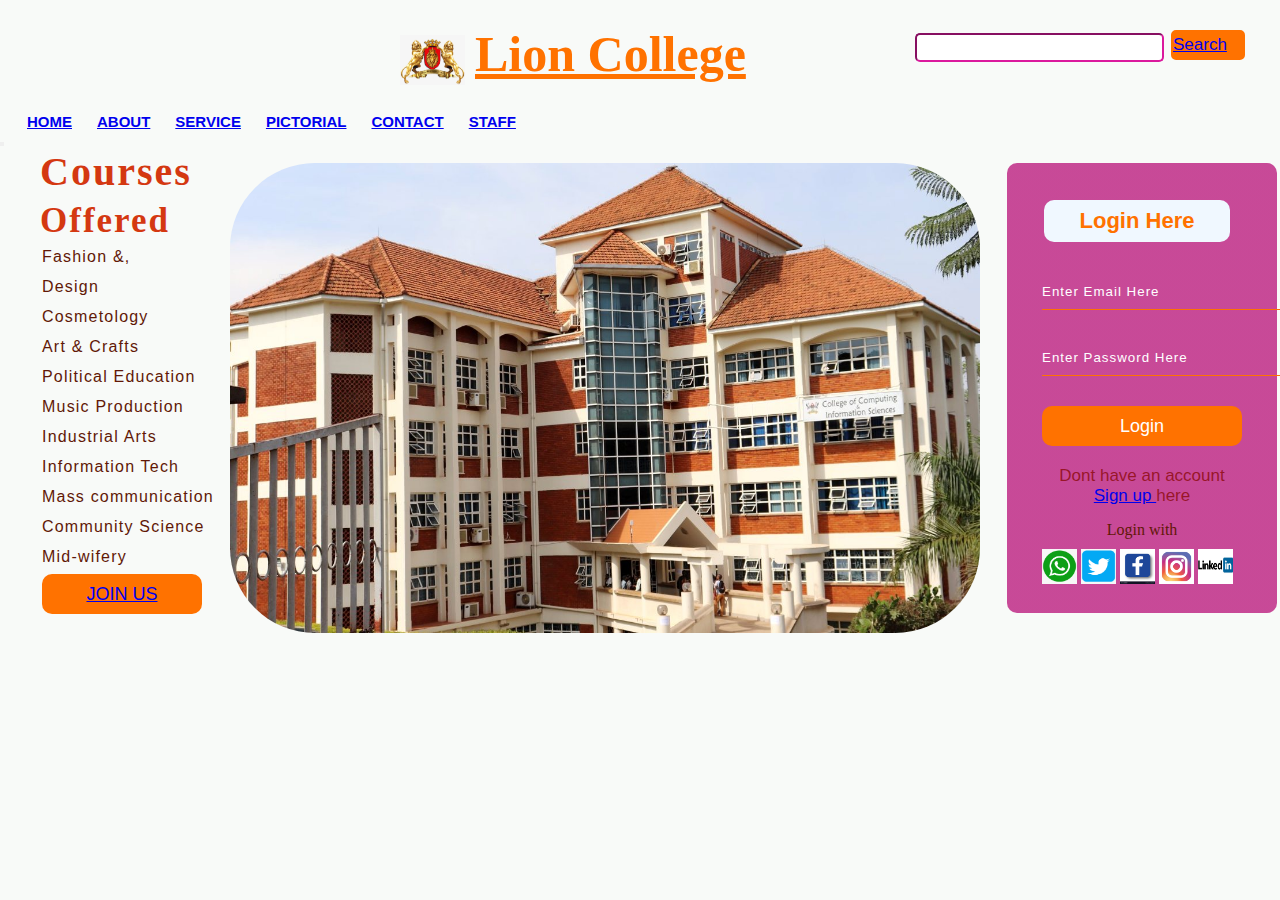
<file: index.html>
<!DOCTYPE html>
<html lang="en">
<head>
    <meta charset="UTF-8">
    <meta http-equiv="X-UA-Compatible" content="IE=edge">
    <meta name="viewport" content="width=device-width, initial-scale=1.0">
    <title>Lion College</title>
    <link rel="stylesheet" href="style.css">
</head>
<body>
    <!-- Main div starts here-->
    <div class="main">

        <!-- Navigation bar div starts here-->
        <div class="navbar">
                     <div class="icon">
              
                        <img  class ="logoimg" src="lion.jpg" alt width="65px" height="50px">  <h2 class="logo"> Lion College </h2>       
                      
                    </div>
                 
                <div class="menu">

                    <ul>
                        <li><a href="index.html">HOME</a></li>
                        <li><a href="./about.html">ABOUT</a></li>
                        <li><a href="service.html">SERVICE</a></li>
                        <li><a href="pic.html">PICTORIAL</a></li>
                        <li><a href="contact.html">CONTACT </a></li>
                        <li><a href="staff.html">STAFF</a></li>
                    </ul>

                    <input type="text" placeholder="Search here..." name="search" id="srch">
                    <button type="submit"><i class="fa fa-search"></i></button>

                    <div class="button">
                        <button class="btn" id="btn">
                            <a href="//www.search.com/">Search</a>
                        </button>
 
                        <form class="example" action="action_page.php">
                            
                        </form>
                        
                     </div>    
                        
                </div>  
                 

            <div class="search">
                
               
                
            
        </div>
        <!-- Navigation bar div ends here-->

    <div class="content">
            <img src="cool.jpg" alt="Italian Trulli" id="pic" border: black solid 1px;>

            <h1>Courses <br><span>Offered</span></h1>
        <p class="par">Fashion &, <br> Design <br> Cosmetology <br> Art & Crafts <br> Political Education <br> Music Production <br> Industrial Arts <br> Information Tech <br> Mass communication <br> Community Science <br> Mid-wifery </p>
        <button class="cn"><a href="#">JOIN US</a></button>

        <div class="form">
            <h2>Login Here</h2>
            <input type="email" name="email" placeholder="Enter Email Here">
            <input type="password" name="" placeholder="Enter Password Here">
            <button class="btnn"><a href="Login"></a>Login</button>

            <p class="link">Dont have an account<br>
            <a href="#">Sign up </a> here</p>
            <p class="liw">Login with</p>
            <img src="wat.png"alt width="35px" height="35px">
            <img src="twit.png" alt width="35px" height="35px">
            <img src="facebook-logo-icon-vector-29227975.jpg" alt width="35px" height="35px">
            <img src="insta.jpg"alt width="35px" height="35px">
            <img src="linked.jpg"alt width="35px" height="35px">
        </div>
     </div>

    </div>
    <!-- Main div ends here-->
    
</body>
</html>
</file>
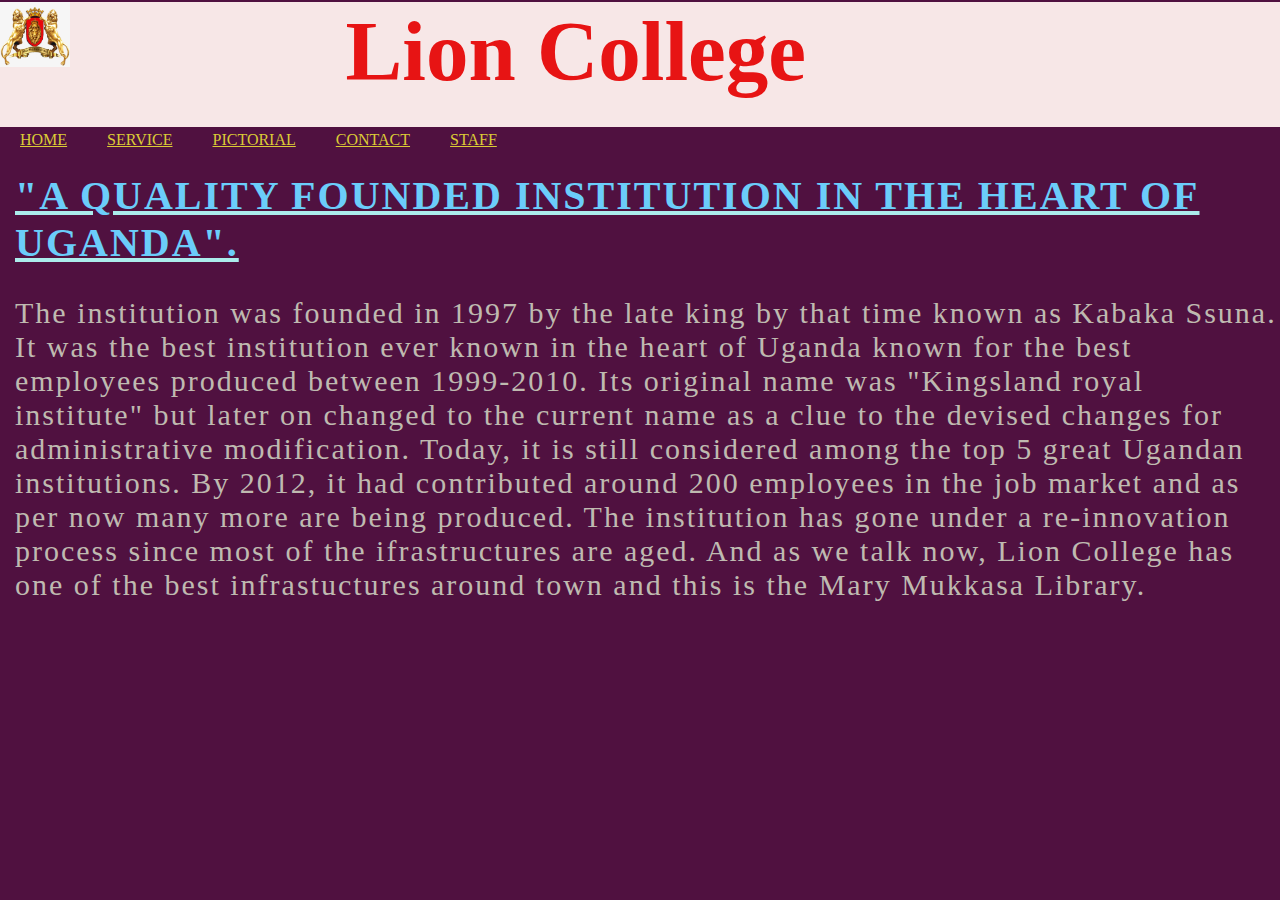
<file: about.html>
<!DOCTYPE html>
<html lang="en">
<head>
    <meta charset="UTF-8">
    <meta http-equiv="X-UA-Compatible" content="IE=edge">
    <meta name="viewport" content="width=device-width, initial-scale=1.0">
    <title>about</title>
<link rel="stylesheet" href="about.css">
</head>
<body>
    <div class="main">
        <div class="navbar">
            <div class="icon">
                
                
                <div class="menu">
                    <h2 class="logo"> Lion College </h2>

                     <img  class ="logoimg" src="lion.jpg" alt width="70px" height="65px">

                    <ul class="dots">
                       
                        <li><a href="index.html">HOME</a></li>
                        <li><a href="service.html">SERVICE</a></li>
                        <li><a href="pic.html">PICTORIAL</a></li>
                        <li><a href="contact.html">CONTACT </a></li>
                        <li><a href="staff.html">STAFF</a></li>

                    
                        
                    </ul>
            </div>

            <div class="search">
                
               
                
            </div>
        </div>

    <h1>"A QUALITY FOUNDED INSTITUTION IN THE  HEART OF UGANDA".</h1>
    <h2 id="home">The institution was founded in 1997 by the late king by that time known as Kabaka Ssuna. It was the best institution ever known in the heart  of Uganda known for the best employees produced between 1999-2010. Its original name was "Kingsland royal institute" but later on changed to the current name as a clue to the devised changes for administrative modification. Today, it is still considered among the top 5 great Ugandan institutions. By 2012, it had contributed around 200 employees in the job market and as per now many more are being produced. The institution has gone under a re-innovation process since most of the ifrastructures are aged. And as we talk now, Lion College has one of the best infrastuctures around town and this is the Mary Mukkasa Library. </h2>

</body>
</html>
</file>
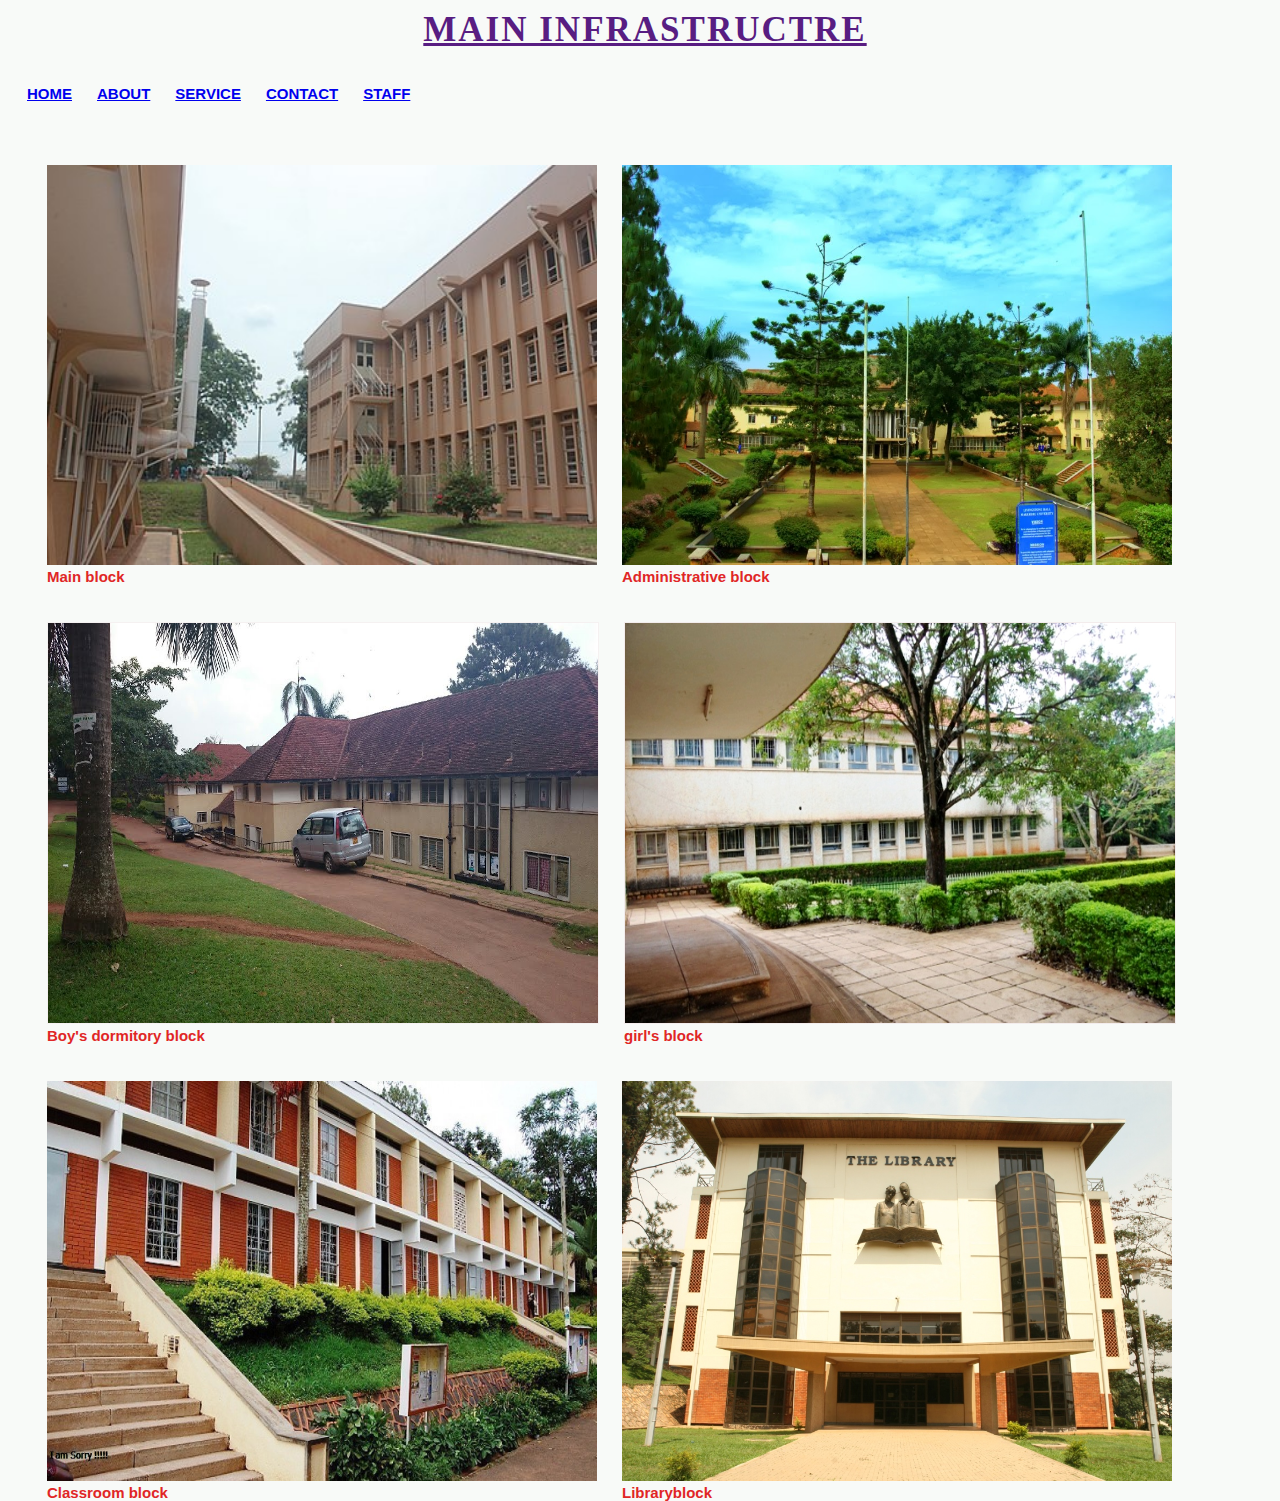
<file: pic.html>
<!DOCTYPE html>
<html lang="en">
<head>
    <meta charset="UTF-8">
    <meta http-equiv="X-UA-Compatible" content="IE=edge">
    <meta name="viewport" content="width=device-width, initial-scale=1.0">
    <link rel="stylesheet" href="style.css">
    <title>pictorial</title>
</head>
<body>
    <h1 style="text-align:center" class="boge" >MAIN INFRASTRUCTRE</h1>
    <ul class="tonn">
        <li><a href="index.html">HOME</a></li>
        <li><a href="./about.html">ABOUT</a></li>
        <li><a href="service.html">SERVICE</a></li>
        
        <li><a href="contact.html">CONTACT </a></li>
        <li><a href="staff.html">STAFF</a></li>
    </ul>

    <div class="main">
        <div class="navbar">
            <div class="icon">
               
                <div class="menu">
                    <ul id="move">
                    <li>
                        <figure>
                           
                        <img src="picture 1.jpg" alt="Buddo main block" style="width: 550px; height: 400px;">
                        <figcaption>Main block</figcaption>
                    </figure>
                    </li>
                    
                    <li>
                        <figure>
                        <img src="picture 2.jpg" alt="Buddo administrative block" style="width:550px; height: 400px;" >
                        <figcaption> Administrative block</figcaption>
                    </figure>
                    </li>
                    </ul>
                    <ul id="now">
                    <li> 
                        <figure>
                        <img src="Picture 3.jpg" alt="Buddo boys dormitory block" style="width: 550px; height:400px; border: rgb(245, 241, 241) solid 1px;">
                        <figcaption>Boy's dormitory block</figcaption>
                        </figure>
                    </li>

                    <li>
                        <figure>
                        <img src="picture 4.JPG" alt="Buddo girls  block" style="width: 550px; height:400px; border: rgb(243, 236, 236) solid 1px;" >
                        <figcaption>girl's  block</figcaption>
                        </figure>
                    </li> 
                    </ul>
                   <ul id="not">
                    <li>
                        <figure>
                        <img src="pictue 5.jpg" alt="Buddo o'level classroom block" style="width: 550px; height:400px;">
                        <figcaption>Classroom block</figcaption>
                        </figure>
                    </li>
                    <li>
                        <figure>
                        <img src="pic11.jpg" alt="Buddo o'level classroom block" style="width: 550px; height:400px;">
                        <figcaption>Libraryblock</figcaption>
                        </figure>
                    </li>
                </ul> 

            
            </div>
    
</body>
</html>
</file>
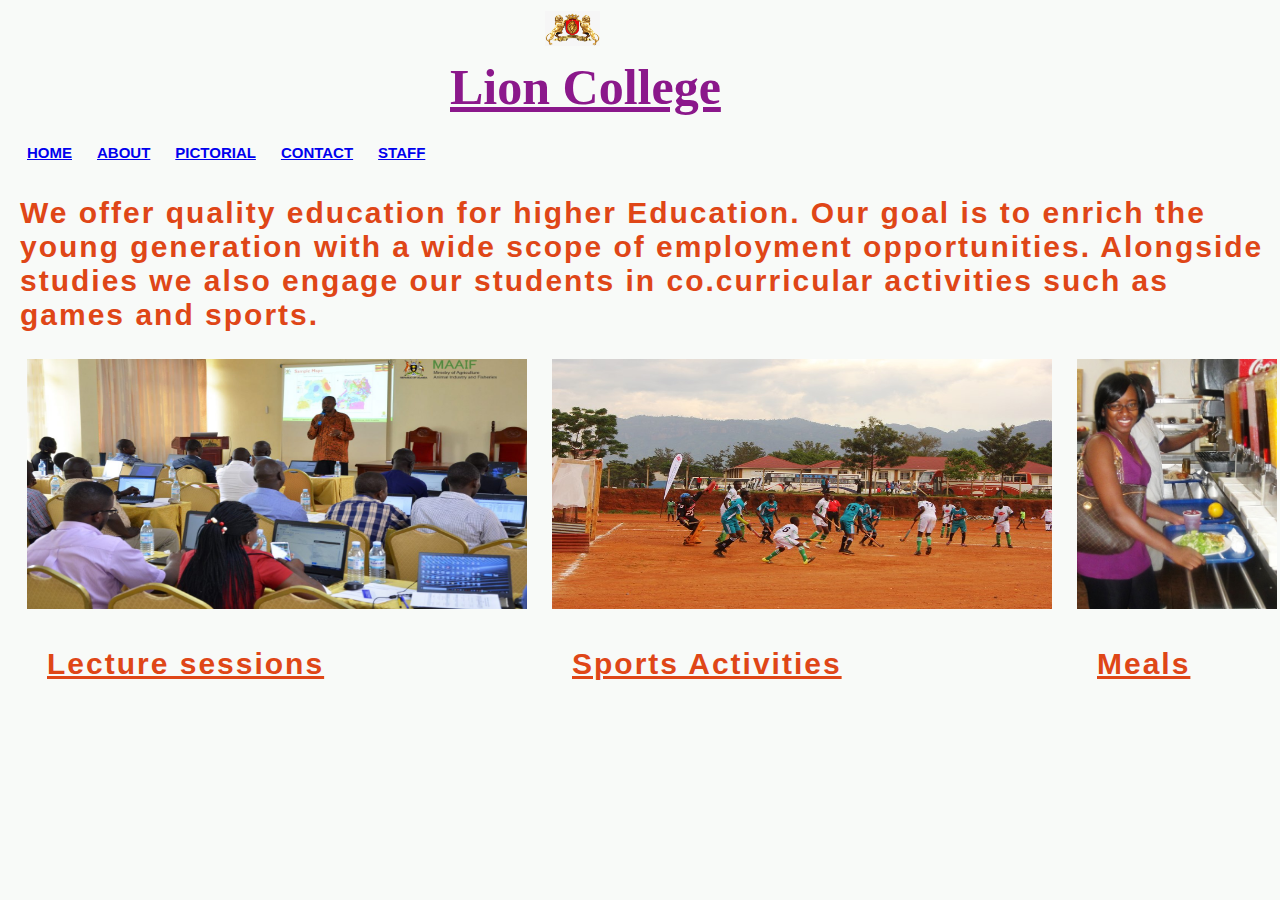
<file: service.html>
<!DOCTYPE html>
<html lang="en">
<head>
    <meta charset="UTF-8">
    <meta http-equiv="X-UA-Compatible" content="IE=edge">
    <meta name="viewport" content="width=device-width, initial-scale=1.0">
    <title>services</title>
    <link rel="stylesheet" href="style.css">
</head>
<body>
    <div class="main">
        
            
        <h2 class="lopo"> <img  class ="lop" src="lion.jpg" alt width="55px" height="35px"><br>Lion College </h2>

                <div class="menu">

                    <ul>
                        <li><a href="index.html">HOME</a></li>
                        <li><a href="about.html">ABOUT</a></li>
                        <li><a href="pic.html">PICTORIAL</a></li>
                        <li><a href="contact.html">CONTACT </a></li>
                        <li><a href="staff.html">STAFF</a></li>

                   
                        
                    </ul>
                    <h6>We offer quality education for higher Education. Our goal is to enrich the young generation with a wide scope of employment opportunities.
                        Alongside studies we also engage our students in co.curricular activities such as games and sports.</h6>
                    </h6>
                     
                    <ul id="nid">

                        <li><img  class ="log" src="LEC.jpg" alt width="500px" height="250px">  <h6 class="logo"> Lecture sessions </h6></li>      
                        <li><img  class ="cop" src="SPORT.jpg" alt width="500px" height="250px">  <h6 class="logo"> Sports Activities </h6></li>   
                        <li><img  class ="cop" src="cafe.JPG" alt width="200px" height="250px">  <h6 class="logo"> Meals </h6></li>

                    </ul>
                    
                </div>
</body>
</html>
</file>
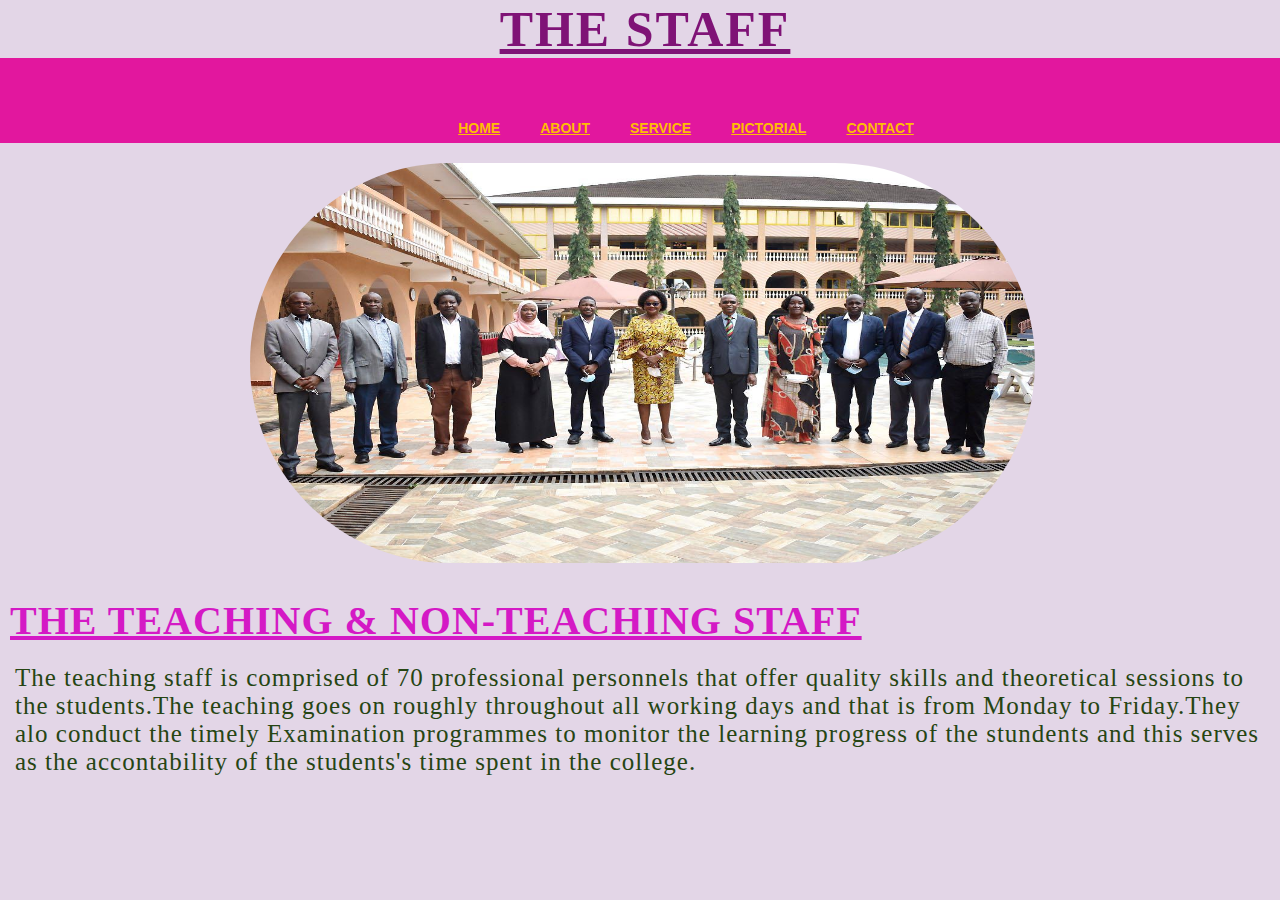
<file: staff.html>
<!DOCTYPE html>
<html lang="en">
<head>
    <meta charset="UTF-8">
    <meta http-equiv="X-UA-Compatible" content="IE=edge">
    <meta name="viewport" content="width=device-width, initial-scale=1.0">
    <title>staff</title>
    <link rel="stylesheet" href="staff.css">
</head>
<body>
    <h1 style="text-align:center">THE STAFF</h1>
    <div class="main">
        <ul id="mains">

         <li><a href="index.html">HOME</a></li>
         <li><a href="./about.html">ABOUT</a></li>
         <li><a href="service.html">SERVICE</a></li>
         <li><a href="pic.html">PICTORIAL</a></li>
         <li><a href="contact.html">CONTACT </a></li>

         </ul>
</div>

     <img src="last.jpg"  alt="lecturer" style="width: 785px; height: 400px;" class="picture">
    
     
           <div> <h1 class="more">THE TEACHING & NON-TEACHING STAFF</h1><br>
            <h4 class="motto">The teaching staff is comprised of 70 professional personnels that offer quality skills and theoretical sessions to the students.The teaching goes on roughly throughout all working days and that is from Monday to Friday.They alo conduct the timely Examination programmes to monitor the learning progress of the stundents and this serves as the accontability of the students's time spent in the college.</h4></div>
   
         </div>
    
</body>
</html>
</file>
<file: style.css>
body{
    background-color: rgba(202, 216, 201, 0.13);
    background-repeat: no-repeat;
    background-size: cover;
    background-position: center;
}

*{
    margin: 0;
    padding: 0;

}
html,body{
    height: 100%;
    width: 100%;
}

.main{
    width: 100%;
    height: 100%;
    display: flex;
    flex-direction:column ;
}

.navbar{

    width: 100%;
    height: 100px;
    display: flex;
    flex-direction:column ;

}


.icon{
    
    width: 100%;
    display: flex;
    height: 120px;
    margin-top: 25px;
}

.logo{
    color: #ff7200;
    font-size: 50px;
    font-family: 'Times New Roman';
    padding-left: 10px;
    position: relative;
    text-decoration: underline;
    cursor: pointer;
}

.lopo{
    color: #8b188b;
    font-size: 50px;
    font-family: 'Times New Roman';
    position: relative;
    justify-content: center;
    padding-left: 450px;
    text-decoration: underline;
    cursor: pointer;
}

.lop{
    position: relative;
    margin-left: 95px;
}

.logoc{
    color: #b12040;
    font-size: 50px;
    font-family: 'algerian';
    padding-left: 10px;
    position: relative;
    text-decoration: underline;
    cursor: pointer;
    margin-top: 10px;
    background-image: url(makek.webp);
    height: 200px;
}

.logoimg{

margin-left: 400px;
margin-top: 10px;

}

.menu{
    width: 100%;
    color: rgb(13, 152, 187);
    padding-left: 0;
    padding-top: 1px; 
}
.menu h4{
    color: #e2c20c;
    font-size: 25px;
    font-family: Arial;
    padding-left: 10px;  
}
.menu h6{
    color: #df4617;
    font-size: 30px;
    font-family: Arial, Helvetica, sans-serif;
    padding-left: 20px;
    padding-top: 35px;
}

ul{
    
    display: flex;
    justify-content: left;
    align-items: center;
    left: auto ;
}

ul{
    list-style: none;
    margin-left: 2px;
    margin-top: 27px;
    font-size: 15px;
}

ul li {
    text-decoration: none;
    color: rgb(224, 38, 38);
    font-family: Arial;
    font-weight: bold;
   /* transition: 0.4 ease-in-out;*/
    padding-left: 25px;

}

ul li :hover{
    color: #ff7200;
}
.boge{
    color: #581d82;
    font-size: 35px;
    font-family: Georgia;
    padding-left: 10px;
    position: relative;
    text-decoration: underline;
    cursor: pointer;
    margin-top: 10px;
    letter-spacing: 2px;
}
.tonn{
    position: relative;
    margin-top: 35px;
}
 
.search{
    width: 400px;
    margin-left: 50px;
    border-radius: 15px;
   
}

.srch{
    font-family: 'Times New Roman';
    width: 200px;
    height: 40px;
    background: transparent;
    border: 1px solid #ff7200;
    margin-top: 13px;
    color: rgb(228, 217, 217);
    font-size: 20px;
    border-bottom-left-radius: 5px;
    border-top-left-radius: 5px;
   
}

.btn{
    width: 70px;
    height: 30px;
    background: #ff7200;
    border: 2px solid #ff7200;
    margin-top: 13px;
    color: rgb(240, 244, 247);
    font-size: 17px;
    border-radius: 5px;
    right: 100px;
}

.btn:focus{
    outline: none;
    border-radius: 15px;
}

.srch{
    outline: none;

}

.content{
    width: 1200px;
    height: auto;
    margin: auto;
    color: rgb(97, 24, 6);
    position: relative;
   
}

.content .par{
    padding-left: 2px;
    padding-bottom: 2px;
    font-family: Arial;
    letter-spacing: 1.2px;
    line-height: 30px;
    
}

.content h1{
    font-family: 'Times New Roman';
    font-size: 40px;
    padding-left: 0px;
    margin-top: 0;
    letter-spacing: 2px;
    color: rgb(212, 56, 17);
}

.content .cn{
    width: 160px;
    height: 40px;
    background: #ff7200;
    border: none;
    padding: 2px;
    border-radius: 10px;
    margin-bottom: 10px;
    margin-left: 2px;
    font-size: 18px;
    cursor: pointer;
    position: absolute;
    border-top-left-radius: 10px;
    bottom: auto;
}

.content .cn{
    text-decoration: none;
    color: black;
    transition: .3 ease;
}

.cn:hover{
    background-color: aliceblue;
}

.content span{
    color: rgb(212, 56, 17);
    font-size: 35px;
}

.form{
    width: 200px;
    height: 380px;
    background: linear-gradient(to top, rgba(187, 27, 126, 0.794),  rgba(187, 27, 126, 0.794));
    position: absolute;
    top: 15px;
    left: 967px;
    border-radius: 10px;
    padding: 35px;
}

.form h2{
    width: 170px;
    font-family: sans-serif;
    text-align: center;
    color: #ff7200;
    font-size: 22px;
    background-color: aliceblue;
    border-radius: 10px;
    margin: 2px;
    padding: 8px;
}

.form input{
    width: 240px;
    height: 35px;
    background: transparent;
    border-bottom: 1px solid #ff7200;
    border-top: none;
    border-right: none;
    border-left: none;
    color: white;
    font: 15px;
    letter-spacing: 1px;
    margin-top: 30px;
    font-family: sans-serif;
}
.form input:focus{
    outline: #2309968d;
}

::placeholder{
    color: white;
    font-family: Arial;

}

.btnn{
    width: 200px;
    height: 40px;
    background: #ff7200;
    border: none;
    margin-top: 30px;
    font-size: 18px;
    border-radius: 10px;
    cursor: pointer;
    color: white;
    position: relative;
}

.btnn:hover{
    background: white;
    color: #ff7200;
}

.btnn a{
    text-decoration: none;
    color: black;
    font-weight: bold;
}

.form .link{
    font-family: Arial, Helvetica, sans-serif;
    font-size: 17px;
    padding-top: 20px;
    text-align: center;
}

.form .link{
    text-decoration: none;
    color: #900d13da;
}

.liw{
    padding-top: 15px;
    padding-bottom: 10px;
    text-align: center;
    
}
#box{
    width: 100px;
}
#move{
    list-style-type: none;
    display: flex;
    padding-top: 10px;
    padding-left: 20px;
}
#now{
    list-style-type: none;
    display: flex;
    padding-top: 10px;
    padding-left: 20px;
    
    
}
#not{
    list-style-type: none;
    display: flex;
    padding-top: 10px;
    padding-left: 20px;
}
#pic{
    position: absolute;
    width: 750px;
    height: 470px;
    left: 190px;
    top: 15px;
    border-radius: 85px;
}
#srch{
    width: 245px;
    height: 25px;
    position: absolute;
    top: 33px;
    margin-left: 915px;
    border-radius: 5px;
    border-color: #db199d;
    font-family: Arial;
    font: size 5px; 
    text-decoration: none;
    color: rgb(10, 10, 10);

}
#btn{
    padding-right: 70px;
    position: absolute;
    right: 35px;
    top: 17px;
    cursor: pointer;
}
.picture{
    padding-left: 650px;

}
.admin{
    padding-top: -25px;
}
.dots{
    display: flex;
    list-style-type: none;
    text-decoration: none;
    padding-top: 100px;
    color: white;
    justify-content: right;

}
.dot li{
    padding: 20px;
}
.dot li a{
    list-style-type: none;
    color: rgb(255, 188, 4);
}
.dot li a:hover{
    text-decoration: white underline;
    font-size: larger;
    color: rgb(253, 249, 249);
}

.dope {
    display: flex;
   margin-bottom: 25px;
   justify-content: center;
  
}


.pit h1{
    width: 160px;
    height: 40px;
    background: #ff7200;
    border: none;
    padding: 2px;
    border-radius: 10px;
    margin-bottom: 10px;
    margin-left: 2px;
    font-size: 18px;
    cursor: pointer;
    position: absolute;
    border-top-left-radius: 10px;
    bottom: auto;
}
.pitt{
    width: 50%;
    height: 300px;
    background-color: #9c1b37;
    border-radius: 125px;
    margin-left: 345px;
    
}
.pitt h4{
    
    display: block;
    margin-left: 100px;
}
h6{
    letter-spacing: 2px;
}
</file>
<file: about.css>
body{
    background-color: rgb(80, 17, 64);
    background-repeat: no-repeat;
    background-size: cover;
    background-position: center;
}

*{
    margin: 0;
    padding: 0;

}
html,body{
    height: 100%;
    width: 100%;
}

.main{
    width: 100%;
    height: 100%;
    display: flex;
    flex-direction:column ;
}
 
.menu{
    background-color: rgb(247, 231, 231);
    width: 100%;
    height: 125px;
}
.dots{
    display: flex;
    list-style-type: none;
    text-decoration: none;
    padding-top: 40px;
    
    

}
.dots li{
    padding: 20px;
}
.dots li a{
    list-style-type: none;
    color: rgb(219, 203, 54);
}
.dots li a:hover{
    text-decoration: white underline;
    font-size: larger;
    color: rgb(253, 249, 249);
}
.logo{
    font-size: 85px;
position: absolute;
left: 27%;
color: rgb(231, 20, 20);
font-family: Algerian;
}
h1{
    color: rgb(107, 205, 250);
    font-size: 40px;
    padding-left: 15px;
    margin-top: 50px;
    text-decoration: underline;
    text-decoration-color: rgb(171, 236, 236);
    letter-spacing: 2px;
}
#home{
    font-size: 30px;
    color: rgb(191, 186, 176);
    padding-top: 30px;
    padding-left: 15px;
    font-weight: lighter;
    letter-spacing: 2px;
    
}

.icon{
    
    width: 100%;
    position: relative;
    height: 120px;
    margin-top: 2px;
    
}
</file>
<file: staff.css>
body{
    background-color: rgb(227, 214, 231);
    background-repeat: no-repeat;
    background-size: cover;
    background-position: center;
}
*{
    margin: 0;
    padding: 0;
}

 .main{
    background-color: rgb(226, 23, 158);
    color: white;
    text-decoration: none;
    width: 100%;
    height: 55px;
    padding: 15px;
} 
#mains{
    /* background-color: rgb(31, 66, 3); */
    color:rgb(255, 188, 4);
    text-decoration: none;
    /* width: 100%;
    height: 50px; */
    padding-top: -5px;
    justify-content: center;
    background-size: 40px;
    
    
}
#mains li{
    padding: 20px;
}
#mains li a{
    list-style-type: none;
    color: rgb(255, 188, 4);
}
#mains li a:hover{
    text-decoration: white underline;
    font-size: larger;
    color: rgb(253, 249, 249);
}
.navbr{
    width: 1200px;
    height: 75px;
    margin: auto;
}

.menu{
    width: 100%;
    margin-left: 10 px;
    padding-top: 1px; 
}

ul{
    
    display: flex;
    justify-content: center;
    align-items: center;
}

ul{
    list-style: none;
    margin-left: 62px;
    margin-top: 27px;
    font-size: 14px;
}

ul li {
    text-decoration: none;
    color: rgb(212, 85, 85);
    font-family: Arial;
    font-weight: bold;
   /* transition: 0.4 ease-in-out;*/
    padding-left: 35px;
}

ul li :hover{
    color: #ff7200;
}

.picture{
    position: relative;
    width: 670px;
    height: 445px;
    left: 250px;
    top: 20px; 
    border-radius: 200px;
    
}
.more{
    color: #d419c5;
    font-size: 40px;
    font-family: 'Times New Roman';
    position: relative;
    justify-content: center;
    text-decoration: underline;
    cursor: pointer;
    padding-top: 50px;
    letter-spacing: 1px;
    
}
.motto{
    color: #264513;
    font-size: 25px;
    font-family: 'Times New Roman';
    position: relative;
    padding-top: 2px;
    margin-left: 15px;
    font-weight: lighter;
    letter-spacing: 1px;
}
h1{
    color: #7f1376;
    font-size: 50px;
    font-family: 'Times New Roman';
    padding-left: 10px;
    position: relative;
    text-decoration: underline;
    cursor: pointer;
    letter-spacing: 2px;
}
</file>
